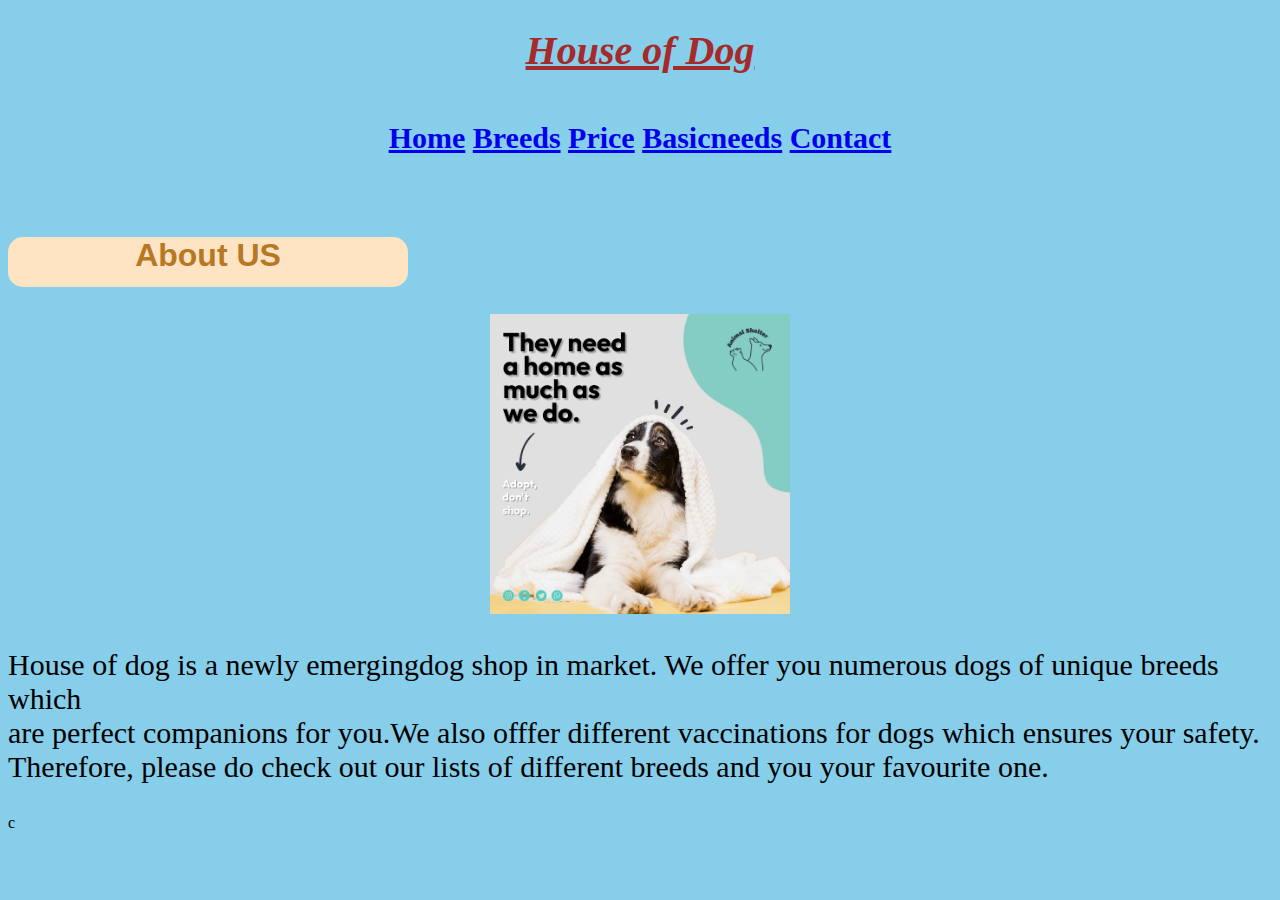
<file: Index.html>
<!DOCTYPE html>
<html lang="en">
<head>
    <meta charset="UTF-8">
    <meta name="viewport" content="width=device-width, initial-scale=1.0">
    <title>Assignment using html</title>
    <link rel="stylesheet" href="style.css">
</head>
<body>
    <header>
        <h1> <center><u>House of Dog</u></center></h1>
        <nav>
           <center>
            <a href="Index.html"><b>Home</b></a></a>
            <a href="Breeds.html"><b>Breeds</b></a>
            <a href="Price.html"><b>Price</b></a>
            <a href="Basicneeds.html"><b>Basicneeds</b></a>
            <a href="contact.html"><b>Contact</b></a>
            </center>
         </nav>
        <br>
        <br>
    </header>
 

    <main>
        <section id=" Dog">
            <h2>About US</h2>
            <center><img src="dog12.jpg" alt="Image"></center>
            
            <p>House of dog is a newly emergingdog shop in market. We offer you numerous dogs of unique breeds which<br>
            are perfect companions for you.We also offfer different vaccinations for dogs which ensures your safety.<br>
            Therefore, please do check out our lists of different breeds and you your favourite one.
            </p>
         

        </section>
    </main>
    c
</body>
</html>
</file>
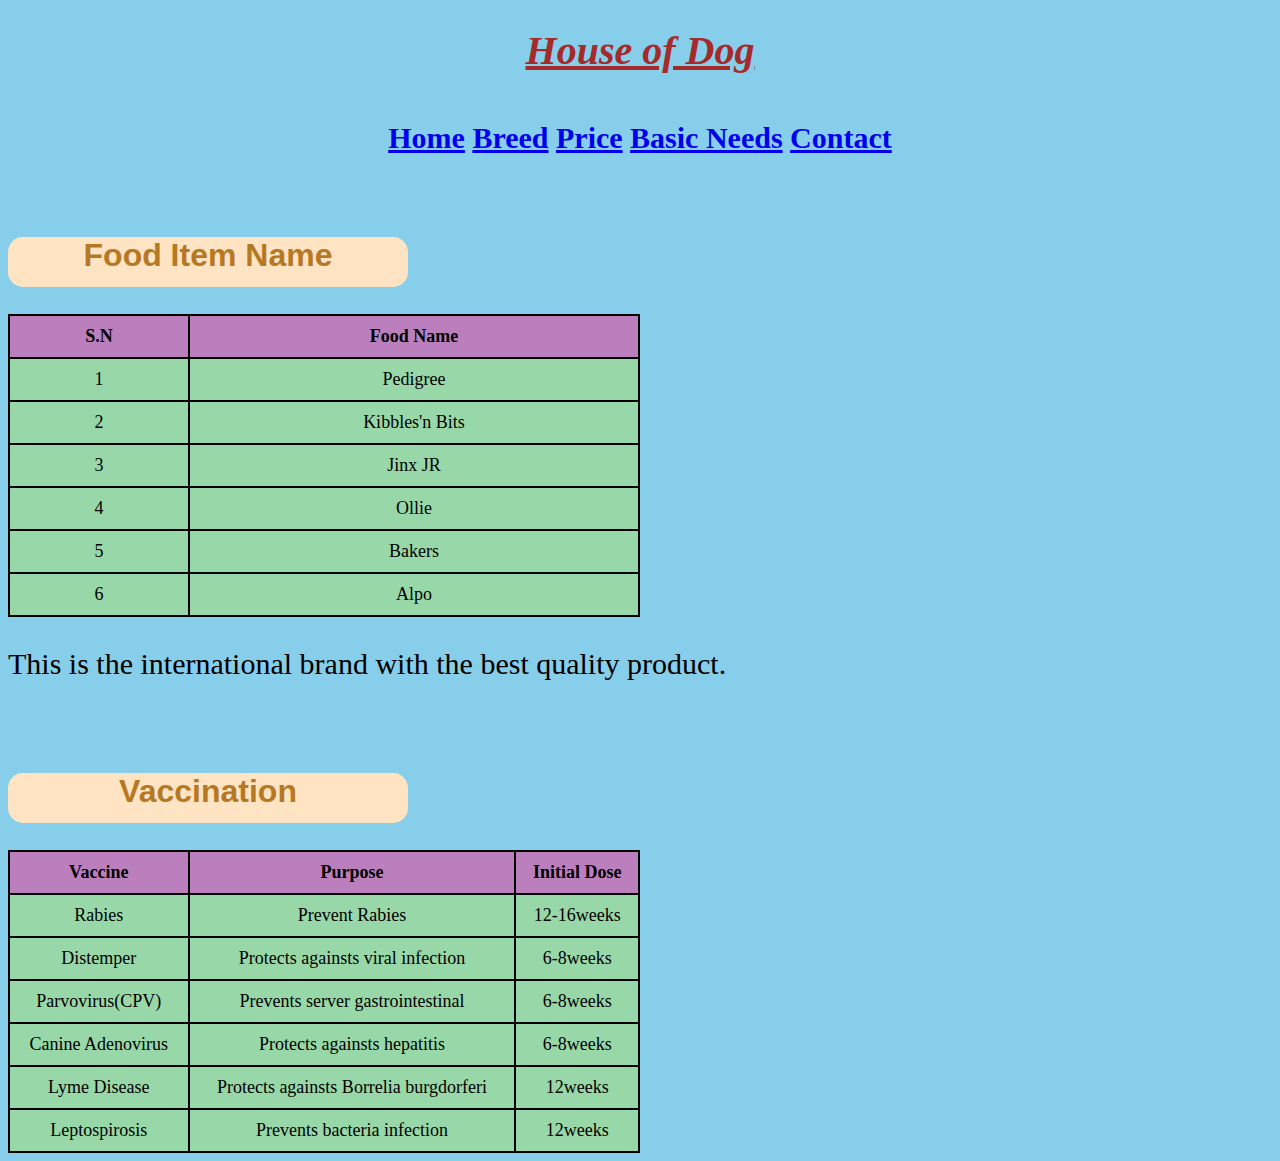
<file: Basicneeds.html>
<!DOCTYPE html>
<html lang="en">
<head>
    <meta charset="UTF-8">
    <meta name="viewport" content="width=device-width, initial-scale=1.0">
    <title>Assignment using html</title>
    <link rel="stylesheet" href="style.css">
</head>
<body>
    <header><h1> <center><u>House of Dog</u></center></h1>
        <nav>
            <center>
            <a href="Index.html"><b>Home</b></a>
            <a href="Breeds.html"><b>Breed</b></a>
            <a href="Price.html"><b>Price</b></a>
            <a href="Basicneeds.html"><b>Basic Needs</b></a>
            <a href="contact.html"><b>Contact</b></a>
        </center>
        </nav>
        <br>
        <br>
    </header>
    <h2>Food Item Name</h2>
    <section id="Basic Needs">
     <table border="2">
        <tr>
            <th>S.N</th>
            <th>Food Name</th>
            
        </tr>
        <tr>
            <td>1</td>
            <td>Pedigree</td>
            
        </tr>
        <tr>
            <td>2</td>
            <td>Kibbles'n Bits</td>
        </tr>
        <tr>
            <td>3</td>
            <td>Jinx JR</td>
        </tr>
        <tr>
            <td>4</td>
            <td>Ollie</td>
        </tr>
        <tr>
            <td>5</td>
            <td>Bakers</td>
        </tr>
        <tr>
            <td>6</td>
            <td>Alpo</td>
        </tr>
    </table>
    <p>This is the international brand with the best quality product.</p>
    <br>
    <br>

    <h2>Vaccination</h2>
    <table border="2">
        <tr>
            <th>Vaccine</th>
            <th>Purpose </th>
            <th>Initial Dose</th>
        </tr>
        <tr>
            <td>Rabies</td>
            <td>Prevent Rabies</td>
            <td>12-16weeks</td>
        </tr>
        <tr>
            <td>Distemper</td>
            <td>Protects againsts viral infection</td>
            <td>6-8weeks</td>
        </tr>
        <tr>
            <td>Parvovirus(CPV)</td>
            <td>Prevents server gastrointestinal</td>
            <td>6-8weeks</td>
        </tr>
        <tr>
            <td>Canine Adenovirus</td>
            <td>Protects againsts hepatitis</td>
            <td>6-8weeks</td>
        </tr>
        <tr>
            <td>Lyme Disease</td>
            <td>Protects againsts Borrelia burgdorferi</td>
            <td>12weeks</td>
        </tr>
        <tr>
            <td>Leptospirosis</td>
            <td>Prevents bacteria infection</td>
            <td>12weeks</td>
        </tr>


    </table>

    
</body>
</html>
</file>
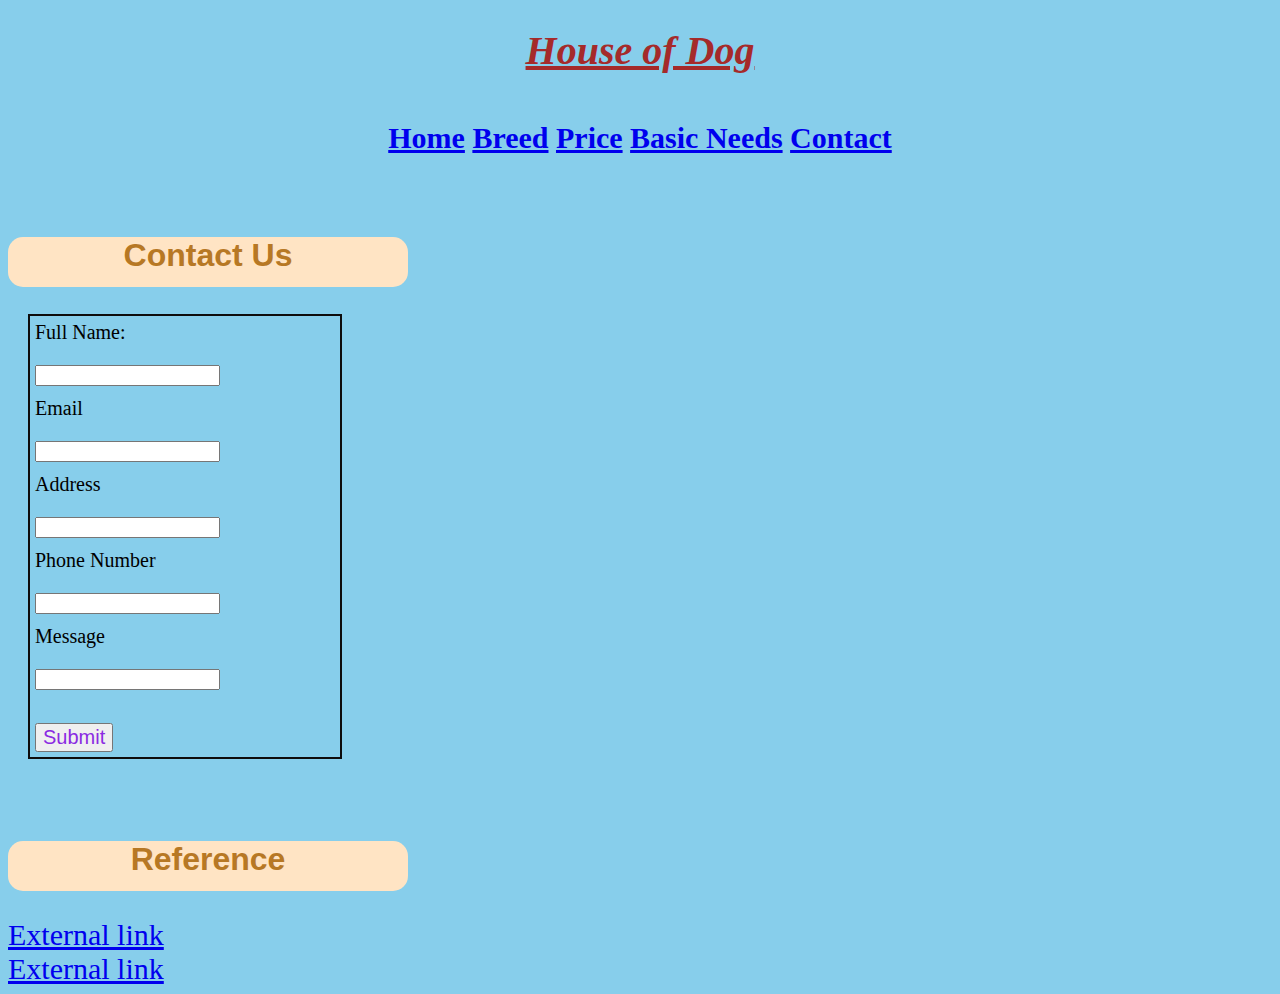
<file: contact.html>
<!DOCTYPE html>
<html lang="en">
<head>
    <meta charset="UTF-8">
    <meta name="viewport" content="width=device-width, initial-scale=1.0">
    <title>Assignment using html</title>
    <link rel="stylesheet" href="style.css">
</head>
<body>
    <header>
        <h1> <center><u>House of Dog</u></center></h1>
    <nav>
        <center>
        <a href="Index.html"><b>Home</b></a>
        <a href="Breeds.html"><b>Breed</b></a>
        <a href="Price.html"><b>Price</b></a>
        <a href="Basicneeds.html"><b>Basic Needs</b></a>
        <a href="contact.html"><b>Contact</b></a>
        </center>
    </nav>
    <br>
    <br>
    </header>
    <section id="contact">
        <h2>Contact Us</h2>
        <form action="#"method="post">
        <label for="name">Full Name:</label><br>
        <input type="text"id="name" name="name" required><br><br>
        
        <label for="email">Email</label><br>
        <input type="email" id="email"name="email" required><br><br>
         
        <label for="address">Address</label><br>
        <input type="text" id="Address"name="Address" required><br><br>

        <label for="number">Phone Number</label><br>
        <input type="number" id="number"name="number" required><br><br>
        
        
        <label for="message">Message</label><br>
        <input type="text" id="message" name="message" required><br><br>
        <text area id="message name="message" rows="10" cols="50" required><br><br>
        
        
        <button type="submit">Submit</button>
        </form>
        </section>
        <br>
        <br>
        <h2>Reference</h2>
        <a href="https://en.wikipedia.org/wiki/Dog">External link</a><br>
        <a href="https://www.akc.org/dog-breeds/">External link</a>
        
        
        
        
    
    
    
</body>
</html>
</file>
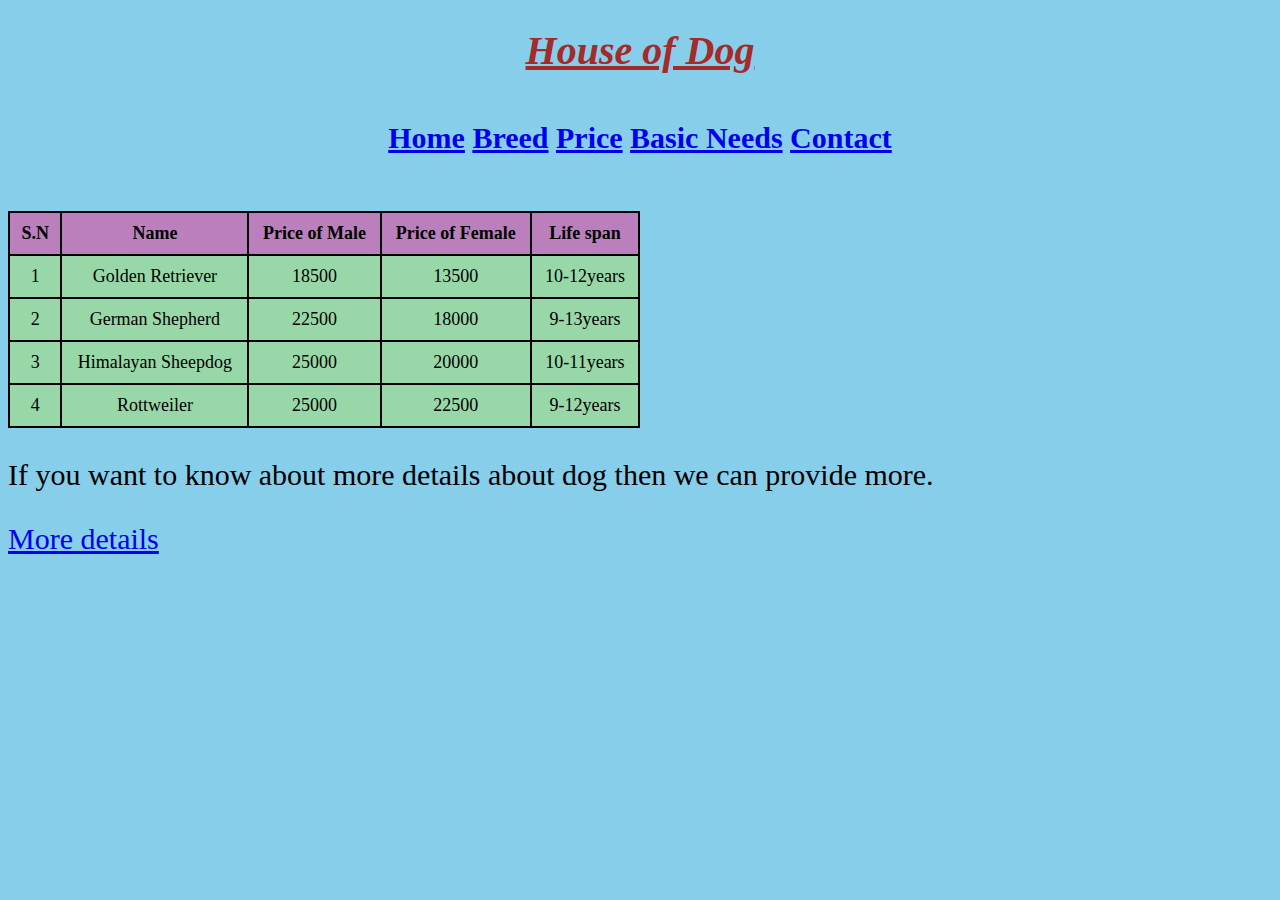
<file: Price.html>
<!DOCTYPE html>
<html lang="en">
<head>
    <meta charset="UTF-8">
    <meta name="viewport" content="width=device-width, initial-scale=1.0">
    <title>Assignment using html</title>
    <link rel="stylesheet" href="style.css">
</head>
<body>
    <header><h1> <center><u>House of Dog</u></center></h1>
    <nav>
        <center>
        <a href="Index.html"><b>Home</b></a>
        <a href="Breeds.html"><b>Breed</b></a>
        <a href="Price.html"><b>Price</b></a>
        <a href="Basicneeds.html"><b>Basic Needs</b></a>
        <a href="contact.html"><b>Contact</b></a>
        </center>
    </nav>
    <br>
    <br>
    </header>

    <section id="Price">
    <table border="2">

        <tr>
            <th>S.N</th>
            <th>Name</th>
            <th>Price of Male</th>
            <th>Price of Female</th>
            <th>Life span</th>
        </tr>

        <tr>
            <td>1</td>
            <td>Golden Retriever</td>
            <td>18500</td>
            <td>13500</td>
            <td>10-12years</td>
        </tr>
        <tr>
            <td>2</td>
            <td>German Shepherd</td>
            <td>22500</td>
            <td>18000</td>
            <td>9-13years</td>
        </tr>
        <tr>
            <td>3</td>
            <td>Himalayan Sheepdog</td>
            <td>25000</td>
            <td>20000</td>
            <td>10-11years</td>
        </tr>
        <tr>
            <td>4</td>
            <td>Rottweiler</td>
            <td>25000</td>
            <td>22500</td>
            <td>9-12years</td>
        </tr>

        
    </table>
</section>
<p>If you want to know about more details about dog then we can provide more.</p>
<a href="https://hamrobazaar.com/c131-pets-and-pet-care-pet-dogs">More details</a>
</body>
</html>
</file>
<file: style.css>
h1{
    font-size: 250%;
    font-style: italic;
     color: brown;
     font-weight: 900;
}
nav{
    list-style-type:none;
    padding: 20px;
    display: center;
    gap: 100px;
    top:100px;
    font-style: bold;
    font-size: 30px;
    font-weight: bolder; 
   
}
h2{
    font-size: 200%;
    font-family: Arial, Helvetica, sans-serif;
    text-align: left;
    color: rgb(59, 10, 84);
    text-decoration: rgb(101, 132, 191);
    width: 400px;
    height: 50px;
    border: 3px center black;
    background-color: bisque;
    text-align: center;
    border-radius: 15px; 
}
body{
    background-color: skyblue;

}
p{
    font-size: 30px;
}
ul{
    font-size: 25px;

}
h2{
    color: rgb(183, 120, 36);
}
table{
    width: 50%;
    height: auto;
    border-collapse: collapse;
    font-size: 18px;
    background-color: rgb(152, 216, 168);

}
th,td{
    padding:10px;
    border: 2px solid black;
    text-align: center;
}
th{
    background-color: #bb7fbd;
}
form{
    padding: 5px;
    font-size: 10px;
    border: 2px solid #0d0c0c;
    margin: 20px;
    width: 60%;
   
}
label{
    font-size: 20px;
    margin-bottom: 10px;
    display: block;
}
form{
    width: 300px;
    margin: left;
    
}
button{
    font-size: 20px;
    color: blueviolet;
}
a{
    font-size: 30px;
}
img{
    height: 300px;
    width: 300px;
    justify-content: center;

}
</file>
